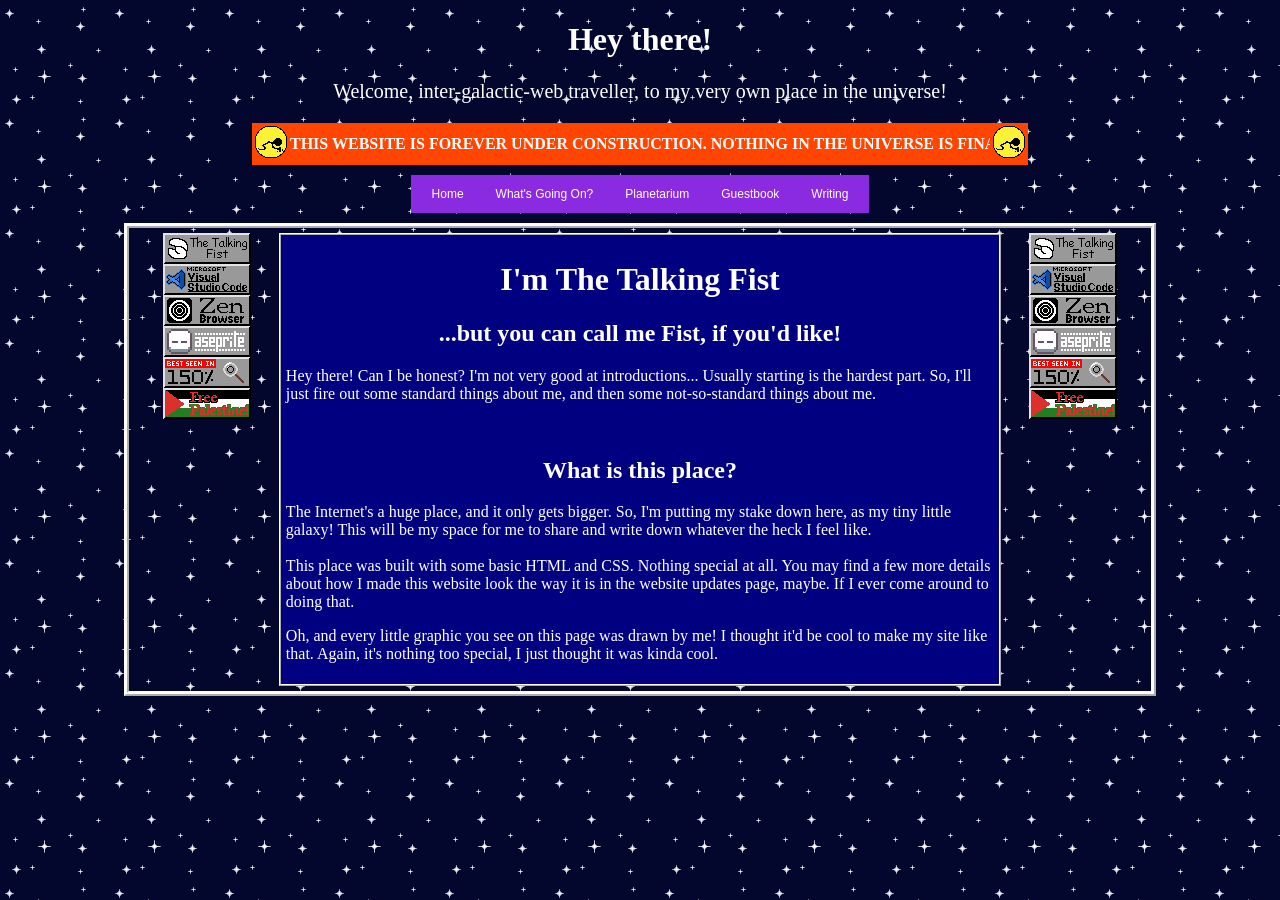
<file: index.html>
<!DOCTYPE html>
<html lang="en">
    <head>
        <meta charset="UTF-8">
        <meta name="viewport" content="width=device-width, initial-scale=1">
        <title>TheTalkingFist's Page</title>
        <link href="index.css" rel="stylesheet">
    </head>
    <body>
    
    </body>
</html>


<body>
    <h1 id="page-title">Hey there!</h1>

    <p>Welcome, inter-galactic-web traveller, to my very own place in the universe!</p>

    <table style="margin: auto; background-color: orangered; table-layout: fixed;">
        <tr>
            <th>
                <img src="images/construction.gif">
            </th>
            <th class="marquee-box">
                <div class="marquee-cart">
                    <span>
                        THIS WEBSITE IS FOREVER UNDER CONSTRUCTION. NOTHING IN THE UNIVERSE IS FINAL.
                    </span>
                    <span>
                        THIS WEBSITE IS FOREVER UNDER CONSTRUCTION. NOTHING IN THE UNIVERSE IS FINAL.
                    </span>
                </div>
            </th>
            <th>
                <img src="images/construction.gif">
            </th>
        </tr>
    </table>

    <nav style="margin: 10px auto;">
        <ul style="display: flex;">
            <li><a href="index.html">Home</a></li>
            <li><a href="index.html">What's Going On?</a></li>
            <li><a href="index.html">Planetarium</a></li>
            <li><a href="index.html">Guestbook</a></li>
            <li><a href="writing.html">Writing</a></li>
        </ul>
    </nav>
    
    <div class="meat">

        <div class="leftbar">
            <img src="images/81x33s/FistButton.png">
            <img src="images/81x33s/VSCodeButton.gif">
            <img src="images/81x33s/ZenButton.png">
            <img src="images/81x33s/AsperiteButton.gif">
            <img src="images/81x33s/BestSeenButton.gif">
            <img src="images/81x33s/FreePalestineButotn.png">
        </div>

        <div class="main">
            <h1 style="color: white;">I'm The Talking Fist</h1>
            <h2>...but you can call me Fist, if you'd like!</h2>

            <p>Hey there! Can I be honest? I'm not very good at introductions... Usually starting is the hardest part. So, I'll just fire out some standard things about me, and then some not-so-standard things about me.</p>

            <br>

            <h2>What is this place?</h2>

            <p>The Internet's a huge place, and it only gets bigger. So, I'm putting my stake down here, as my tiny little galaxy! This will be my space for me to share and write down whatever the heck I feel like.
            <br> <br>
            This place was built with some basic HTML and CSS. Nothing special at all. You may find a few more details about how I made this website look the way it is in the website updates page, maybe. If I ever come around to doing that.
            </p>

            <p>Oh, and every little graphic you see on this page was drawn by me! I thought it'd be cool to make my site like that. Again, it's nothing too special, I just thought it was kinda cool.</p>

            <!-- GIT TEST -->
        </div>

        <div class="rightbar">
            <img src="images/81x33s/FistButton.png">
            <img src="images/81x33s/VSCodeButton.gif">
            <img src="images/81x33s/ZenButton.png">
            <img src="images/81x33s/AsperiteButton.gif">
            <img src="images/81x33s/BestSeenButton.gif">
            <img src="images/81x33s/FreePalestineButotn.png">
        </div>
        
        
    </div>

</body>
</file>
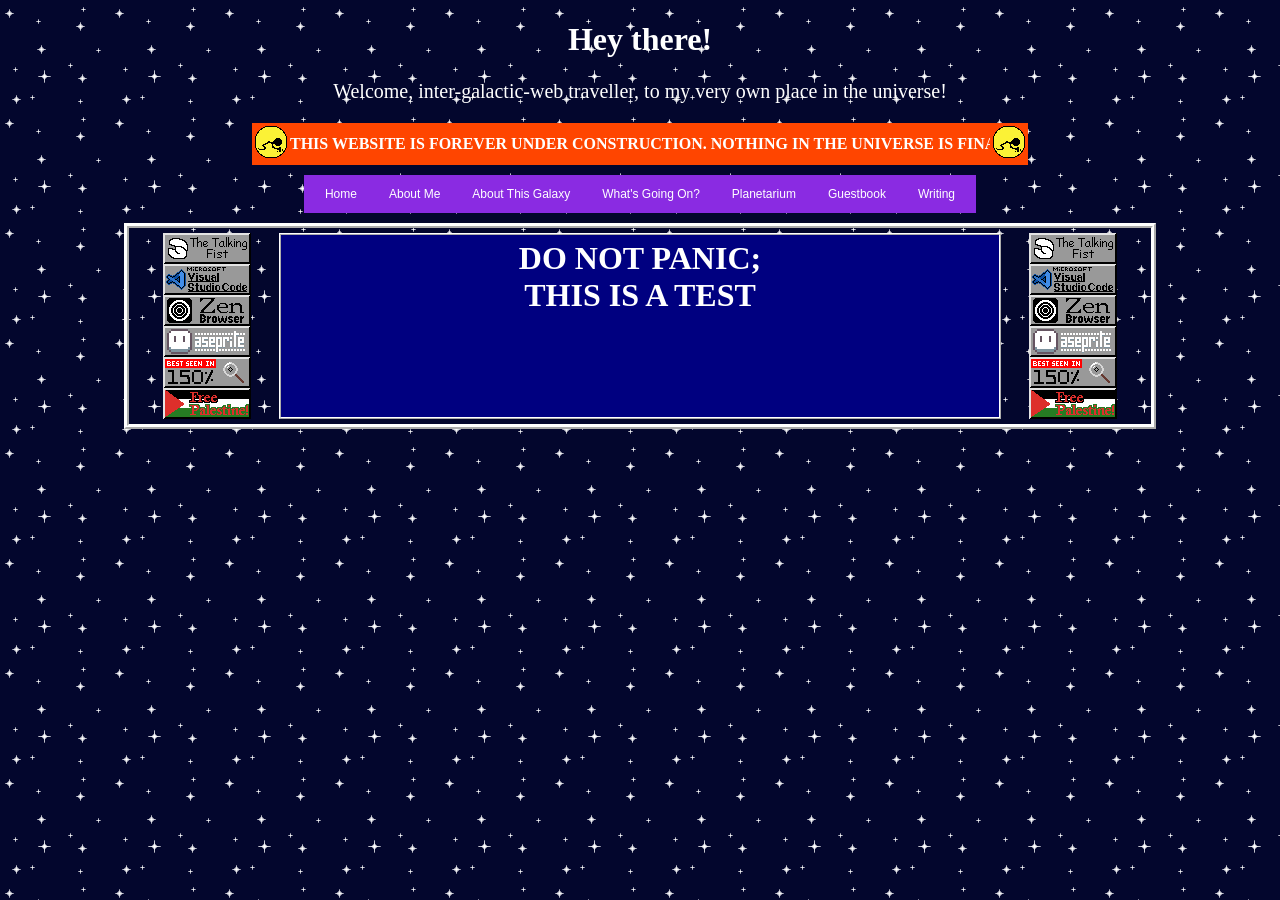
<file: main.html>
<!DOCTYPE html>
<html lang="en">
    <head>
        <meta charset="UTF-8">
        <meta name="viewport" content="width=device-width, initial-scale=1">
        <title>TheTalkingFist's Page</title>
        <link href="index.css" rel="stylesheet">
    </head>
    <body>
    
    </body>
</html>


<body>
    <h1 id="page-title">Hey there!</h1>

    <p>Welcome, inter-galactic-web traveller, to my very own place in the universe!</p>

    <table style="margin: auto; background-color: orangered; table-layout: fixed;">
        <tr>
            <th>
                <img src="images/construction.gif">
            </th>
            <th class="marquee-box">
                <div class="marquee-cart">
                    <span>
                        THIS WEBSITE IS FOREVER UNDER CONSTRUCTION. NOTHING IN THE UNIVERSE IS FINAL.
                    </span>
                    <span>
                        THIS WEBSITE IS FOREVER UNDER CONSTRUCTION. NOTHING IN THE UNIVERSE IS FINAL.
                    </span>
                </div>
            </th>
            <th>
                <img src="images/construction.gif">
            </th>
        </tr>
    </table>

    <nav style="margin: 10px auto;">
        <ul style="display: flex;">
            <li><a href="main.html">Home</a></li>
            <li><a href="main.html">About Me</a></li>
            <li><a href="main.html">About This Galaxy</a></li>
            <li><a href="main.html">What's Going On?</a></li>
            <li><a href="main.html">Planetarium</a></li>
            <li><a href="main.html">Guestbook</a></li>
            <li><a href="writing.html">Writing</a></li>
        </ul>
    </nav>
    
    <div class="meat">

        <div class="leftbar">
            <img src="images/81x33s/FistButton.png">
            <img src="images/81x33s/VSCodeButton.gif">
            <img src="images/81x33s/ZenButton.png">
            <img src="images/81x33s/AsperiteButton.gif">
            <img src="images/81x33s/BestSeenButton.gif">
            <img src="images/81x33s/FreePalestineButotn.png">
        </div>

        <div class="main">
            <h1 style="color: white; margin: auto;">DO NOT PANIC; <br>THIS IS A TEST</h1>
        </div>

        <div class="rightbar">
            <img src="images/81x33s/FistButton.png">
            <img src="images/81x33s/VSCodeButton.gif">
            <img src="images/81x33s/ZenButton.png">
            <img src="images/81x33s/AsperiteButton.gif">
            <img src="images/81x33s/BestSeenButton.gif">
            <img src="images/81x33s/FreePalestineButotn.png">
        </div>
        
    </div>

</body>
</file>
<file: index.css>
body {
    background-image: url(images/star-bg.png);
}

p, h1, h2, h3 {
    color: white;
}

#page-title {
    text-align: center;
    color: white;
}

#page-title + p {
    text-align: center;
    color: white;
    font-size: 20px;
}

.button {
    image-rendering: pixelated;
    display: flex;
    flex-direction: column;
    justify-content:center;
    align-items: center;
    margin-top: 20px;
    gap: 5px;

}

nav {
    width: fit-content;
}

.meat {
    display: grid;
    grid-template-columns: 1fr 5fr 1fr;
    grid-template-rows: 1fr;

    width: 80%;
    margin: 0 auto;

    border: 5px ridge white;
    padding: 5px;
}

.leftbar, .rightbar {
    display: flex;
    flex-direction: column;
    align-items: flex-start;

    justify-self: center;
}

.main {
    background-color: navy;
    border: 2px ridge white;
    padding: 5px;
}

.main :is(h1, h2, h3) {
    text-align: center;
}


ul {
    list-style-type: none;
    margin: 0;
    padding: 5px;
    overflow: hidden;
    background-color: blueviolet;
    max-width: fit-content;
}

ul li a {
    display: block;
    color: white;
    padding: 7px 16px;
    text-decoration: none;
    font-family: "Comic Sans MS", cursive, sans-serif;
    font-size: 75%;
}

li {
    outline: 5px white;
}

.marquee-box {
    width: 700px;
    max-width: 700px;
    overflow: hidden;
    padding: 0;
}

.marquee-cart {
  display: inline-flex;
  white-space: nowrap;
  animation: marquee 10s steps(40) infinite;
}

.marquee-cart span {
  padding-right: 50px; /* spacing between loops */
  color: white;
}

.main-content {
    margin: 32px;
    padding: 15px;
    background-color: transparent;
}


@keyframes marquee {
    0% {transform: translate(0, 0)}
    100% {transform: translate(-50%, 0)}
}

#markdown-article {
    width: 90vw;
    margin: 0 auto;
    display: flex;
    flex-direction: column;
    justify-content: center;
    text-align: center;
    border: 5px solid white;
}

#markdown-content {
    padding: 10px;
    text-align: left;
    color: white;
    background-color: rgb(2, 2, 72);
}
</file>
